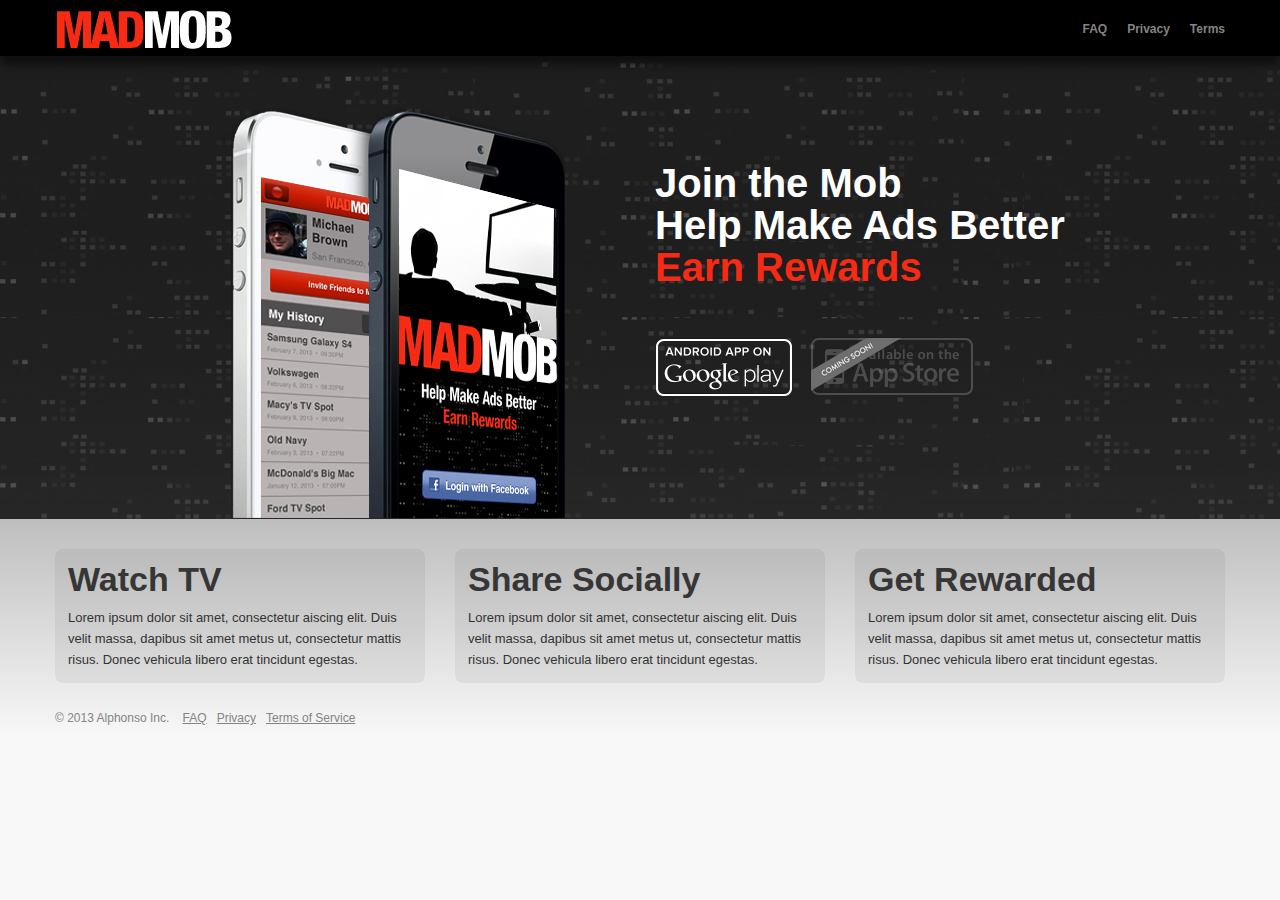
<file: index.html>
<!DOCTYPE html>
<html>
	<head>
		<title>Madmob</title>
		<meta name="viewport" content="width=device-width, initial-scale=1.0" />
		<link rel="stylesheet" type="text/css" media="screen" href="/css/ext/bootstrap.css" />
		<link rel="stylesheet" type="text/css" media="screen" href="/css/madmob.css" />
		<!-- <link href="./css/mobile.css" rel="stylesheet" type="text/css" media="only screen and (max-device-width: 480px)" /> -->
	</head>
	<body>
		<div id="header">
			<div class="container">
				<div class="row">
					<div class="col-6 col-lg-4">
						<div class="logo-box">
							<a href="/"><span class="logo"></span></a>
						</div>
					</div>
					<div class="col-6 col-lg-8">
						<nav class="top-nav">
							<ul>
								<li><a href="#">FAQ</a></li>
								<li><a href="/privacy.html">Privacy</a></li>
								<li><a href="#">Terms</a></li>
							</ul>
						</nav>
					</div>
				</div>
			</div><!-- /.container -->
		</div><!-- /#header -->		
		<div id="hero">
			<div class="container">
				<div class="row">
					<div class="col-sm-6 col-lg-6 hide-extra-small">
						<div class="phone-box"></div>
					</div>
					<div class="col-12 col-sm-6 col-lg-6">
						<h1>Join the Mob<br />Help Make Ads Better<br /><span>Earn Rewards</span></h1>						
						<div class="download-cta-box">
							<div><a href="#"><img src="/images/android-logo.png" /></a></div>
							<div><img src="/images/app-logo.png" /></div>
						</div>
					</div>
					<div class="col-12 show-extra-small">
						<div class="phone-box"></div>
					</div>
				</div>
			</div>
		</div><!-- /#hero -->
		<div class="bg-block">
			<div class="body-content">
				<div class="container">
					<div class="row">
						<div class="col-sm-4 col-lg-4">
							<div class="rounded-box">
								<h2>Watch TV</h2>
								<p>Lorem ipsum dolor sit amet, consectetur aiscing elit. Duis velit massa, dapibus sit amet metus ut, consectetur mattis risus. Donec vehicula libero erat tincidunt egestas.</p>
							</div>
						</div>
						<div class="col-sm-4 col-lg-4">
							<div class="rounded-box">							
								<h2>Share Socially</h2>
								<p>Lorem ipsum dolor sit amet, consectetur aiscing elit. Duis velit massa, dapibus sit amet metus ut, consectetur mattis risus. Donec vehicula libero erat tincidunt egestas.</p>							
							</div>
						</div>
						<div class="col-sm-4 col-lg-4">
							<div class="rounded-box">
								<h2>Get Rewarded</h2>
								<p>Lorem ipsum dolor sit amet, consectetur aiscing elit. Duis velit massa, dapibus sit amet metus ut, consectetur mattis risus. Donec vehicula libero erat tincidunt egestas.</p>							
							</div>
						</div>
					</div>
				</div>
			</div>
			
			<div id="footer" class="container">
				<div class="row">
					<div class="col-lg-12">
						<p><span>&copy; 2013 Alphonso Inc.</span> <a href="#">FAQ</a><a href="/privacy.html">Privacy</a><a href="#">Terms of Service</a></p>					
					</div>
				</div>
			</div>
		</div>
	</body>
</html>
</file>
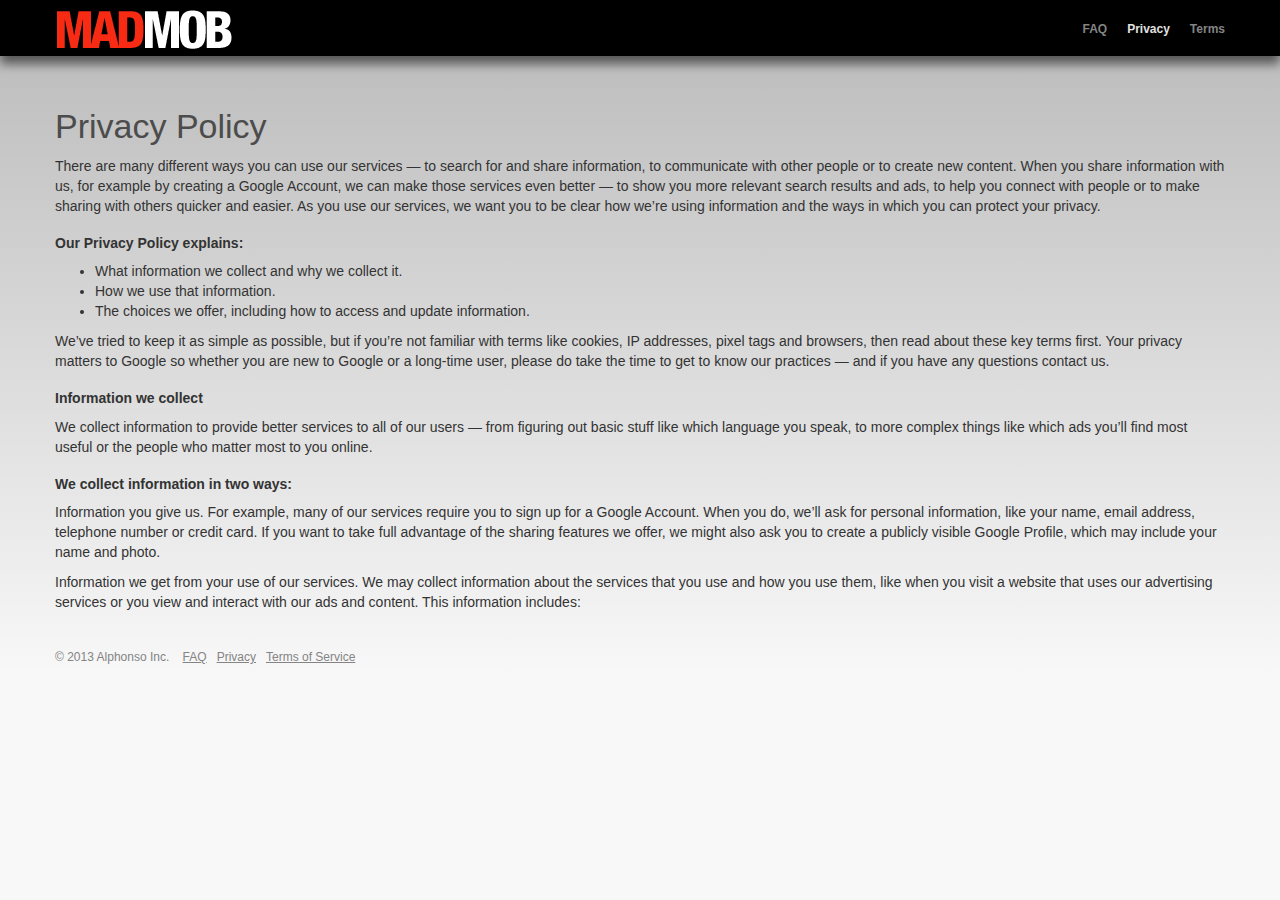
<file: privacy.html>
<!DOCTYPE html>
<html>
	<head>
		<title>Madmob</title>
		<meta name="viewport" content="width=device-width, initial-scale=1.0" />
		<link rel="stylesheet" type="text/css" media="screen" href="/css/ext/bootstrap.css" />
		<link rel="stylesheet" type="text/css" media="screen" href="/css/madmob.css" />
		<!-- <link href="./css/mobile.css" rel="stylesheet" type="text/css" media="only screen and (max-device-width: 480px)" /> -->
	</head>
	<body>
		<div id="header">
			<div class="container">
				<div class="row">
					<div class="col-6 col-lg-4">
						<div class="logo-box">
							<a href="/"><span class="logo"></span></a>
						</div>
					</div>
					<div class="col-6 col-lg-8">
						<nav class="top-nav">
							<ul>
								<li><a href="#">FAQ</a></li>
								<li class="selected"><a href="/privacy.html">Privacy</a></li>
								<li><a href="#">Terms</a></li>
							</ul>
						</nav>
					</div>
				</div>
			</div><!-- /.container -->			
		</div><!-- /#header -->
		<div class="bg-block">
			<div class="body-content">
				<div class="container">
					<div class="row">
						<div class="col-12 col-sm-12 col-lg-12">
							<h1>Privacy Policy</h1>
							<p>There are many different ways you can use our services &mdash; to search for and share information, to communicate with other people or to create new content. When you share information with us, for example by creating a Google Account, we can make those services even better &mdash; to show you more relevant search results and ads, to help you connect with people or to make sharing with others quicker and easier. As you use our services, we want you to be clear how we&rsquo;re using information and the ways in which you can protect your privacy.</p>
							<h2>Our Privacy Policy explains:</h2>
							<ul>
								<li>What information we collect and why we collect it.</li>
								<li>How we use that information.</li>
								<li>The choices we offer, including how to access and update information.</li>
							</ul>
							<p>We&rsquo;ve tried to keep it as simple as possible, but if you&rsquo;re not familiar with terms like cookies, IP addresses, pixel tags and browsers, then read about these key terms first. Your privacy matters to Google so whether you are new to Google or a long-time user, please do take the time to get to know our practices &mdash; and if you have any questions contact us.</p>
							<h2>Information we collect</h2>
							<p>We collect information to provide better services to all of our users &mdash; from figuring out basic stuff like which language you speak, to more complex things like which ads you&rsquo;ll find most useful or the people who matter most to you online.</p>
							<h2>We collect information in two ways:</h2>
							<p>Information you give us. For example, many of our services require you to sign up for a Google Account. When you do, we&rsquo;ll ask for personal information, like your name, email address, telephone number or credit card. If you want to take full advantage of the sharing features we offer, we might also ask you to create a publicly visible Google Profile, which may include your name and photo.</p>
							<p>Information we get from your use of our services. We may collect information about the services that you use and how you use them, like when you visit a website that uses our advertising services or you view and interact with our ads and content. This information includes:</p> 
						</div>
					</div>
				</div>
			</div>
			<div id="footer" class="container">
				<div class="row">
					<div class="col-lg-12">
						<p><span>&copy; 2013 Alphonso Inc.</span> <a href="#">FAQ</a><a href="/privacy.html">Privacy</a><a href="#">Terms of Service</a></p>					
					</div>
				</div>
			</div>
		</div>
	</body>
</html>
</file>
<file: css/madmob.css>
.clearfix {
  *zoom: 1;
}
.clearfix:before,
.clearfix:after {
  display: table;
  content: "";
}
.clearfix:after {
  clear: both;
}
.hide-text {
  overflow: hidden;
  text-indent: 100%;
  white-space: nowrap;
}
.input-block-level {
  display: block;
  width: 100%;
  min-height: 28px;
  /* Make inputs at least the height of their button counterpart */

  /* Makes inputs behave like true block-level elements */

  -webkit-box-sizing: border-box;
  -moz-box-sizing: border-box;
  -ms-box-sizing: border-box;
  box-sizing: border-box;
}
/*

//
// Commented this out because it doesn't compile in LESS 1.4.1.
//   And, we don't use it anyway.
//

// The Grid
#grid {

  .core (@gridColumnWidth, @gridGutterWidth) {

    .spanX (@index) when (@index > 0) {
      (~".span@{index}") { .span(@index); }
      .spanX(@index - 1);
    }
    .spanX (0) {}

    .offsetX (@index) when (@index > 0) {
      (~".offset@{index}") { .offset(@index); }
      .offsetX(@index - 1);
    }
    .offsetX (0) {}

    .offset (@columns) {
      margin-left: (@gridColumnWidth * @columns) + (@gridGutterWidth * (@columns - 1)) + (@gridGutterWidth * 2);
    }

    .span (@columns) {
      width: (@gridColumnWidth * @columns) + (@gridGutterWidth * (@columns - 1));
    }

    .row {
      margin-left: @gridGutterWidth * -1;
      .clearfix();
    }

    [class*="span"] {
      float: left;
      margin-left: @gridGutterWidth;
    }

    // Set the container width, and override it for fixed navbars in media queries
    .container,
    .navbar-fixed-top .container,
    .navbar-fixed-bottom .container { .span(@gridColumns); }

    // generate .spanX and .offsetX
    .spanX (@gridColumns);
    .offsetX (@gridColumns);

  }

  .fluid (@fluidGridColumnWidth, @fluidGridGutterWidth) {

    .spanX (@index) when (@index > 0) {
      (~"> .span@{index}") { .span(@index); }
      .spanX(@index - 1);
    }
    .spanX (0) {}

    .span (@columns) {
      width: (@fluidGridColumnWidth * @columns) + (@fluidGridGutterWidth * (@columns - 1));
    }

    .row-fluid {
      width: 100%;
      .clearfix();
      > [class*="span"] {
        float: left;
        margin-left: @fluidGridGutterWidth;
      }
      > [class*="span"]:first-child {
        margin-left: 0;
      }

      // generate .spanX
      .spanX (@gridColumns);
    }

  }

  .input(@gridColumnWidth, @gridGutterWidth) {

    .spanX (@index) when (@index > 0) {
      (~"input.span@{index}, textarea.span@{index}, .uneditable-input.span@{index}") { .span(@index); }
      .spanX(@index - 1);
    }
    .spanX (0) {}

    .span(@columns) {
      width: ((@gridColumnWidth) * @columns) + (@gridGutterWidth * (@columns - 1)) - 10;
    }

    input,
    textarea,
    .uneditable-input {
      margin-left: 0; // override margin-left from core grid system
    }

    // generate .spanX
    .spanX (@gridColumns);

  }

}
*/body {
  background-color: #f8f8f8;
}
.show-extra-small {
  display: none;
}
.hide-extra-small {
  display: block;
}
#header {
  position: relative;
  z-index: 2;
  height: 56px;
  background-color: #000;
  -webkit-box-shadow: 0px 8px 10px rgba(0, 0, 0, 0.55);
  -moz-box-shadow: 0px 8px 10px rgba(0, 0, 0, 0.55);
  box-shadow: 0px 8px 10px rgba(0, 0, 0, 0.55);
}
#header .logo-box {
  line-height: 56px;
}
#header .logo-box .logo {
  display: inline-block;
  width: 179px;
  height: 41px;
  background: transparent url(/images/logo.png) no-repeat 0 0;
  vertical-align: middle;
}
#header .top-nav ul {
  float: right;
  margin: 0;
  padding: 0;
  list-style: none;
}
#header .top-nav ul li {
  float: left;
  margin-left: 20px;
  line-height: 56px;
  list-style: none;
}
#header .top-nav ul li a {
  color: #848484;
  font-family: 'Helvetica', Arial, Sans-serif;
  font-size: 12px;
  font-weight: bold;
}
#header .top-nav ul li a:hover {
  text-decoration: underline;
}
#header .top-nav ul li.selected a {
  color: #e1e1e1;
}
#hero {
  min-height: 463px;
  background: url(/images/hero-bg.png) repeat 0 0;
  text-align: center;
  z-index: 1;
}
#hero .row {
  padding-top: 52px;
}
#hero h1 {
  margin: 54px 0 48px 0;
  color: #fff;
  font-family: 'HelveticaNeue', Arial, Sans-serif;
  font-size: 40px;
  font-weight: bold;
  line-height: 42px;
  text-align: left;
}
#hero h1 span {
  color: #f72a14;
}
#hero .phone-box {
  margin-right: 10%;
  height: 411px;
  background-image: url(/images/phone.png);
  background-repeat: no-repeat;
  background-position: right 0;
}
#hero .download-cta-box {
  font-size: 0;
  text-align: left;
}
#hero .download-cta-box > div {
  display: inline-block;
  margin-right: 15px;
}
.bg-block {
  padding-top: 30px;
  background-color: #d5d5d5;
  background-image: -moz-linear-gradient(top, #bebebe, #f8f8f8);
  background-image: -ms-linear-gradient(top, #bebebe, #f8f8f8);
  background-image: -webkit-gradient(linear, 0 0, 0 100%, from(#bebebe), to(#f8f8f8));
  background-image: -webkit-linear-gradient(top, #bebebe, #f8f8f8);
  background-image: -o-linear-gradient(top, #bebebe, #f8f8f8);
  background-image: linear-gradient(top, #bebebe, #f8f8f8);
  background-repeat: repeat-x;
  filter: progid:DXImageTransform.Microsoft.gradient(startColorstr='#bebebe', endColorstr='#f8f8f8', GradientType=0);
}
.body-content {
  margin-bottom: 27px;
}
.body-content h1 {
  color: #4c4c4c;
  font-size: 34px;
  line-height: 40px;
}
.body-content h2 {
  font-size: 14px;
  font-weight: 600;
}
.body-content .rounded-box {
  padding: 13px;
  -webkit-border-radius: 8px;
  -moz-border-radius: 8px;
  border-radius: 8px;
  background: transparent url(/images/bg-box.png) repeat 0 0;
}
.body-content .rounded-box h2 {
  margin-top: 0px;
  color: #363636;
  font-family: 'HelveticaNeue', Arial, Sans-serif;
  font-size: 34px;
  line-height: 35px;
}
.body-content .rounded-box p {
  margin-bottom: 0;
  font-family: 'Helvetica', Arial, Sans-serif;
  font-size: 13px;
  line-height: 21px;
}
#footer p {
  color: #848484;
  font-family: 'Helvetica', Arial, Sans-serif;
  font-size: 12px;
}
#footer a {
  display: inline-block;
  margin-left: 10px;
  color: #848484;
  text-decoration: underline;
}
@media (min-width: 768px) and (max-width: 991px) {
  #hero .phone-box {
    margin-right: 5%;
  }
}
@media (max-width: 767px) {
  .hide-extra-small {
    display: none;
  }
  .show-extra-small {
    display: block;
  }
  #header .logo-box .logo {
    background-image: url(/images/logo.sm.png);
  }
  #header .top-nav ul li {
    margin-left: 15px;
  }
  #hero h1 {
    text-align: center;
  }
  #hero .phone-box {
    margin: 0 auto;
    width: 337px;
    height: 411px;
  }
  #hero .download-cta-box {
    margin-bottom: 60px;
  }
  #hero .download-cta-box > div {
    display: block;
    margin: 0 0 10px;
    text-align: center;
  }
  .body-content .rounded-box {
    margin-bottom: 20px;
  }
  #footer .row {
    text-align: center;
  }
}
</file>
